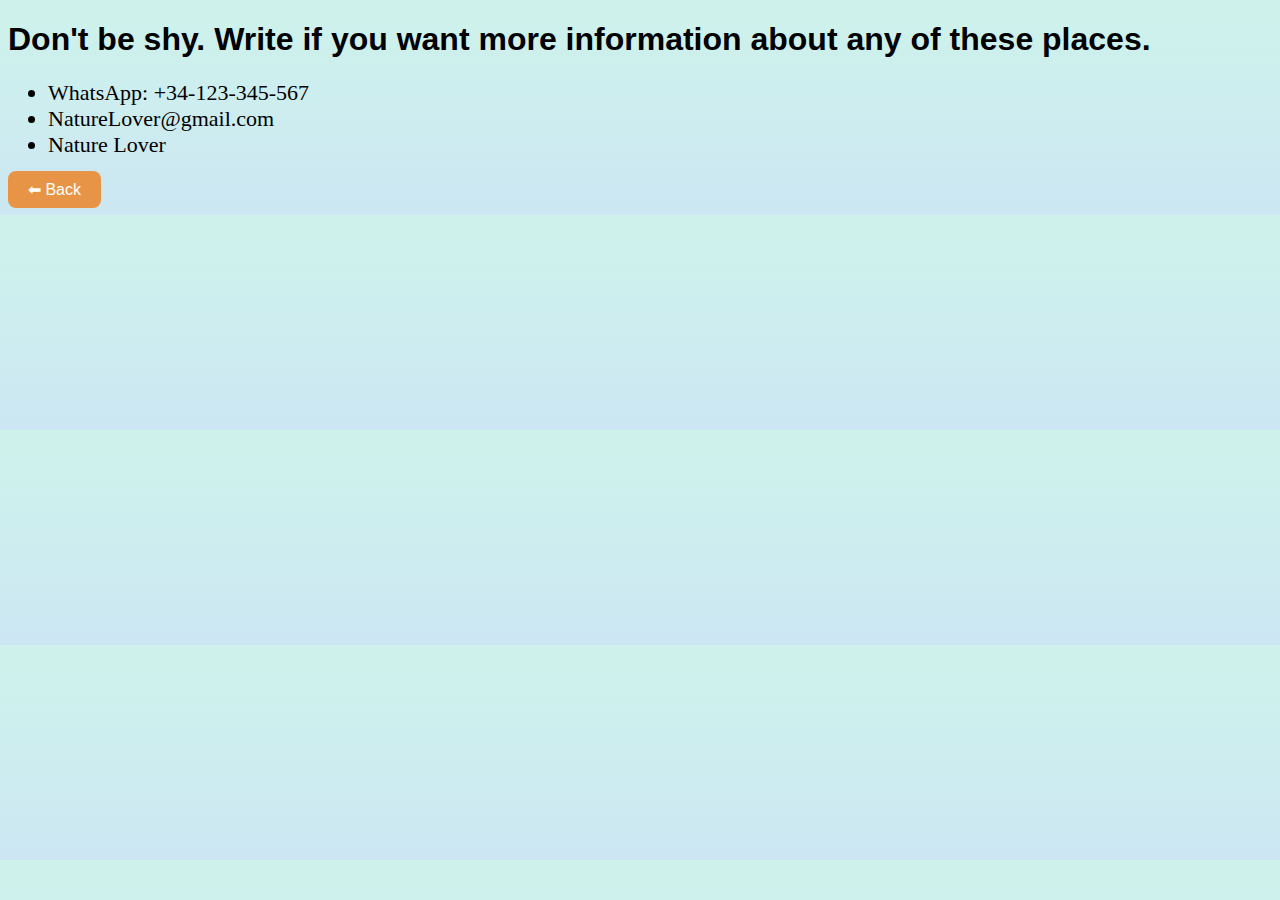
<file: Contacts.html>
<!DOCTYPE html>
<html>
<head>
<title>Contacts</title>
<style>
  body {
    background: linear-gradient(to bottom, hsl(167, 60%, 88%), #cce7f3);
    font-family: Arial, sans-serif;
  }
</style>
</head>
<body >

<h1 id="myHeader">Don't be shy. Write if you want more information about any of these places.</h1>
<p ><ul style="font-family: 'Times New Roman', Times, serif; font-size: 22px;">
    <li>WhatsApp: +34-123-345-567</li>
    <li><E-mail>NatureLover@gmail.com</E-mail></li>
    <li><Instagram->Nature Lover</Instagram-></li>
  </ul></p>
  <p style="text-align: left;">
    <a href="index.html" style="text-decoration: none; background-color: #e89446; color: white; padding: 10px 20px; border-radius: 8px;">
      ⬅ Back
    </a>
  </p>
</body>
</html>
</file>
